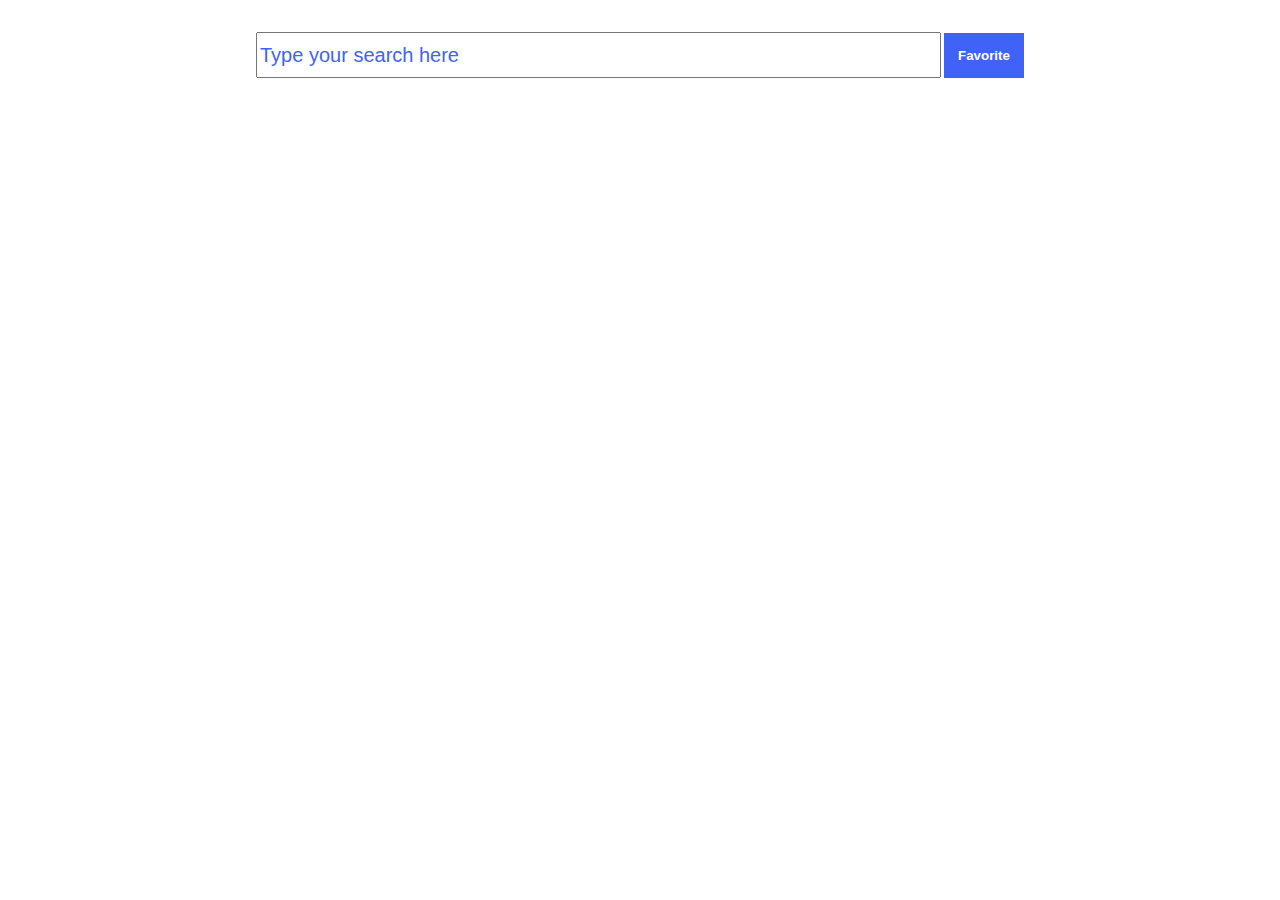
<file: index.html>
<!DOCTYPE html>
<html lang="en">
<head>
    <meta charset="UTF-8">
    <meta name="viewport" content="width=device-width, initial-scale=1.0">
    <title>SuperHero API</title>
    <link rel="stylesheet" href="style.css">
</head>
<body>
    <div id="main">
       <div id="searchContainer" action="" method="get">
          <input id="search" type="text" placeholder="Type your search here">
          <!-- <button id="btn" type="submit">Search</button> -->
          <a href="favorite.html"> <button id="btn">Favorite</button></a>
         
       </div>

       <div class="result">
              
    </div>
    
    <script src="script.js"></script>
</body>
</html>
</file>
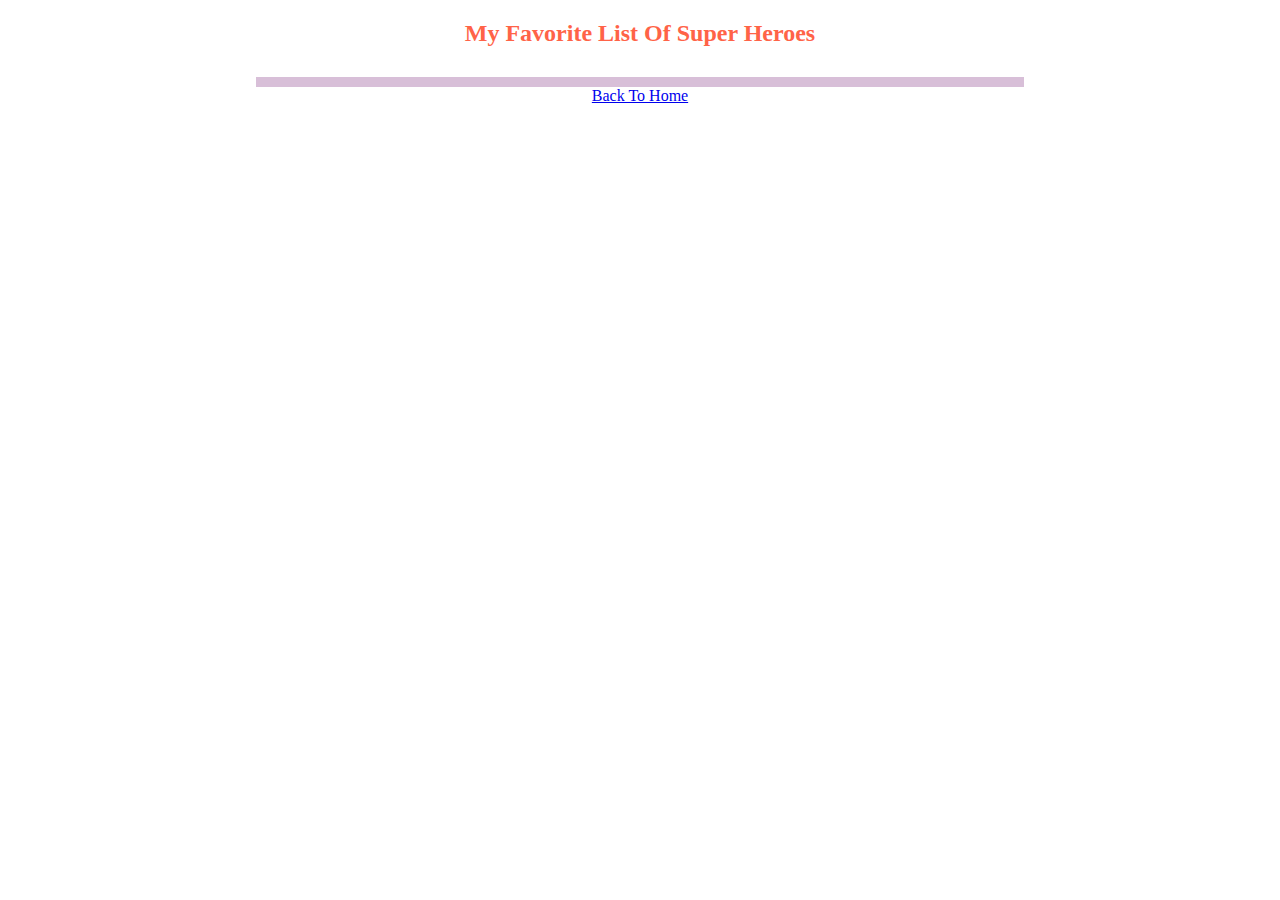
<file: favorite.html>
<!DOCTYPE html>
<html lang="en">
<head>
    <meta charset="UTF-8">
    <meta name="viewport" content="width=device-width, initial-scale=1.0">
    <title>Favorite Page</title>
    
    <link rel="stylesheet" href="favorite/style.css">

</head>
<body>
    <center><h2>My Favorite List Of Super Heroes</h2></center>
    
    <div id="main">
        <ul id="list">
            <!-- <li class="item">
                <img class="img" src="" alt="">
                <p class="text">Name</p>
                <button class="removeButton">Remove</button>
            </li> -->
           
    </div>
    <script src="favorite/script.js"></script>
    <center><a href="index.html">Back To Home</a></center>
</body>
</html>
</file>
<file: style.css>
body{
    margin: 0;
}
#main{
    height: auto;
    width: 60%;
    display: flex;
    margin: auto;
    margin-top: 30px;
    /* border: 1px solid black; */
    flex-direction: column;
    justify-content: start;
}
#searchContainer{
    width: 100%;
    height: 50px;
    display: flex;
    position: relative;
    top: 30;
    justify-content: space-between;
    align-items: center;
    margin: auto;
    /* border: 1px solid red; */
    /* background-color: red; */
}
input{
    width: 90%;
    height: 40px;
   
    font-size: 20px;
    
}
#btn{
    width: 80px;
    position: relative;
    margin-left: 3px;
    height: 45px;
    /* font-size: 17px; */
    font-weight: 600;
    color: white;
    border: none;
    background-color: #4162f6;
    cursor: pointer;
    padding-left: 10px;
    padding-right: 10px;
    transition: background-color 0.2s;
}
input::-webkit-input-placeholder { /* Chrome/Opera/Safari */
    color: #4162f6;
    font-family: 'Titillium Web', sans-serif;
    font-size: 20px;
}
input::-moz-placeholder { /* Firefox 19+ */
    color: #4162f6;
    font-family: 'Titillium Web', sans-serif;
    font-size: 20px;
}
input:-ms-input-placeholder { /* IE 10+ */
    color: #4162f6;
    font-family: 'Titillium Web', sans-serif;
    font-size: 20px;
}
input:-moz-placeholder { /* Firefox 18- */
    color: #4162f6;
    font-family: 'Titillium Web', sans-serif;
    font-size: 20px;
}
.result{
    border-top: 1px solid white;
    width: 90%;
    height: 700px;
    overflow: scroll;
    /* border: 1px solid red; */
}
.result div{
    padding: 15px;
    display: flex;

    justify-content: space-between;
    font-size: 20px;
    flex-direction: row;
    background-color: #4162f6;
    color: white;

    border-top: 1px solid white;
}
.result div div{
    padding: 15px;
    display: flex;
    justify-content: space-between;
    font-size: 20px;
    flex-direction: row;
    background-color: #4162f6;
    color: white;
    border-top: 1px solid white;
}
.result div:hover{
    cursor: pointer;
    background-color: white;
    color: #4162f6;
}
.result div button:hover{
    cursor: pointer;
}


/* CSS for SuperHero Detailed Page */
</file>
<file: favorite/style.css>
body{
    margin: 0;
}
h2{
    color: tomato;
    margin: auto;
    margin-top: 20px;
}
#main{
    width: 60%;
    padding-top: 5px;
    padding-bottom: 5px;
    /* height: 600px;; */
    margin: auto;
    margin-top: 30px;
    background-color: thistle;
}
#main ul{
    padding: 0;
    margin: 0;;
}

 .item{
        width:100%;
        height: 75px;
        /* min-height: 45px; */
        position: relative;
        border-bottom: 1px solid rgba(0,0,0,0.1);
        list-style: none;
        padding: 0;
        margin: 0;
    }
.img{
    position: absolute;
     width: 60px;
     height: 100%;
     /* background-color: tomato; */
     padding-left:5px;
    left:15px;
    /* stop:10px; */
}
.text{
    position: absolute;
    padding:0;
    margin:0;
    font-size: 20px;
    left:90px;
    top:28px;
    /* background-color: #FFF; */
    max-width:285px;
}
.removeButton{
    position: absolute;
    padding:0;
    margin:0;
    font-size: 15px;
    right:5px;
    top:28px;
    background-color: #FFF;
    max-width:285px;
    cursor: pointer;
}
</file>
